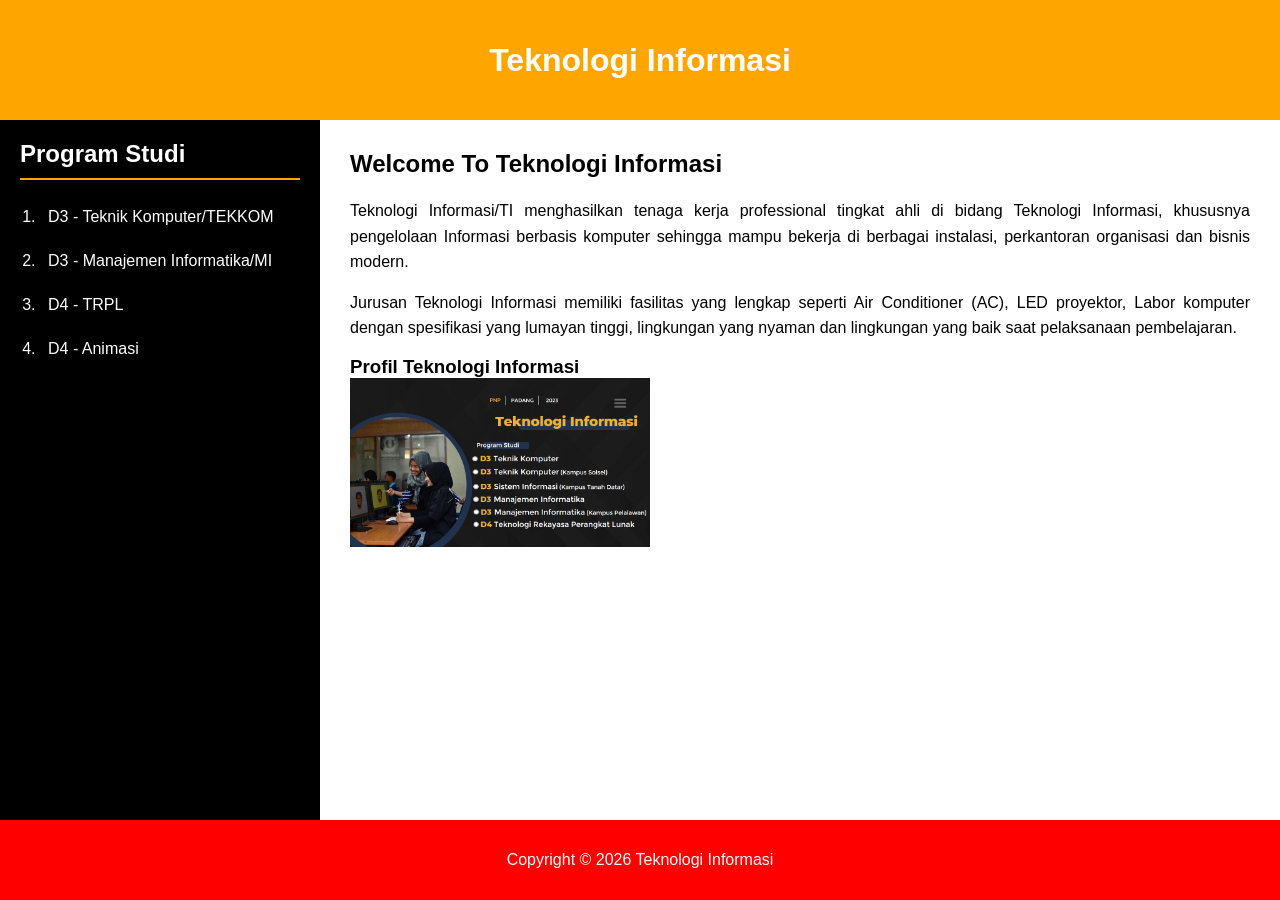
<file: index.html>
<!DOCTYPE html>
<html lang="id">
<head>
    <meta charset="UTF-8">
    <meta name="viewport" content="width=device-width, initial-scale=1.0">
    <title>CSS - Cascading Style Sheet Latihan</title>
    <link rel="stylesheet" href="CSS2.css">
</head>
<body>

    <div class="title">
        <h1>Teknologi Informasi</h1>
    </div>

    <div class="container">
        <div class="side">
            <h2>Program Studi</h2>
            <ol>
                <li><a href="https://www.youtube.com/results?search_query=teknik+komputer" target="_blank">D3 - Teknik Komputer/TEKKOM</a></li>
                <li><a href="https://www.youtube.com/results?search_query=manajemen+informatika" target="_blank">D3 - Manajemen Informatika/MI</a></li>
                <li><a href="https://www.youtube.com/results?search_query=rekayasa+perangkat+lunak" target="_blank">D4 - TRPL</a></li>
                <li><a href="https://www.youtube.com/results?search_query=animasi" target="_blank">D4 - Animasi</a></li>
            </ol>
        </div>

        <div class="main">
            <h2>Welcome To Teknologi Informasi</h2>
            <p>Teknologi Informasi/TI menghasilkan tenaga kerja professional tingkat ahli di bidang Teknologi Informasi, khususnya pengelolaan Informasi
            berbasis komputer sehingga mampu bekerja di berbagai instalasi, perkantoran organisasi dan bisnis modern.</p>
            
            <p>Jurusan Teknologi Informasi memiliki fasilitas yang lengkap seperti Air Conditioner (AC), LED proyektor, Labor komputer dengan spesifikasi yang lumayan
            tinggi, lingkungan yang nyaman dan lingkungan yang baik saat pelaksanaan pembelajaran.</p>

            <div class="">
                <h3>Profil Teknologi Informasi</h3>
                <img src="ti.png" width="300px">	
            </div>
        </div>
    </div>

    <div class="footer">
        <p>Copyright © 2026 Teknologi Informasi</p>
    </div>

</body>
</html>
</file>
<file: CSS2.css>
* {
    margin: 0;
    padding: 0;
    box-sizing: border-box;
}

body {
    font-family: Arial, sans-serif;
    background-color: #f4f4f4;
}

.title {
    color: white;
    background-color: orange;
    width: 100%;
    height: 120px;
    line-height: 120px;
    text-align: center;
}


.container {
    width: 100%;
    overflow: hidden; 
}

/* SIDEBAR (KIRI) */
.side {
    color: white;
    background-color: black;
    width: 25%; 
    min-height: 700px;
    float: left; 
    padding: 20px;
}

.side h2 {
    margin-bottom: 20px;
    border-bottom: 2px solid orange;
    padding-bottom: 10px;
}

.side ol {
    padding-left: 20px;
}

.side ol li {
    margin-bottom: 10px;
    border-radius: 5px;
    transition: 0.3s;
}


.side ol li:hover {
    background-color: white;
}

.side ol li a {
    color: white;
    text-decoration: none;
    display: block;
    padding: 8px;
    transition: 0.3s;
}

.side ol li:hover a {
    color: #3498db; 
    font-weight: bold;
}


.main {
    color: black;
    background-color: white;
    width: 75%; 
    min-height: 700px;
    float: left; 
    padding: 30px;
}

.main h2 {
    margin-bottom: 20px;
}

.main p {
    margin-bottom: 15px;
    line-height: 1.6;
    text-align: justify;
}

.video-container {
    margin-top: 30px;
    background-color: #f9f9f9;
    padding: 15px;
    border-radius: 10px;
    border: 1px solid #ddd;
}

.video-container h3 {
    margin-bottom: 15px;
}


.footer {
    clear: both; 
    color: white;
    background-color: red;
    text-align: center;
    width: 100%;
    height: 80px;
    line-height: 80px;
}
</file>
